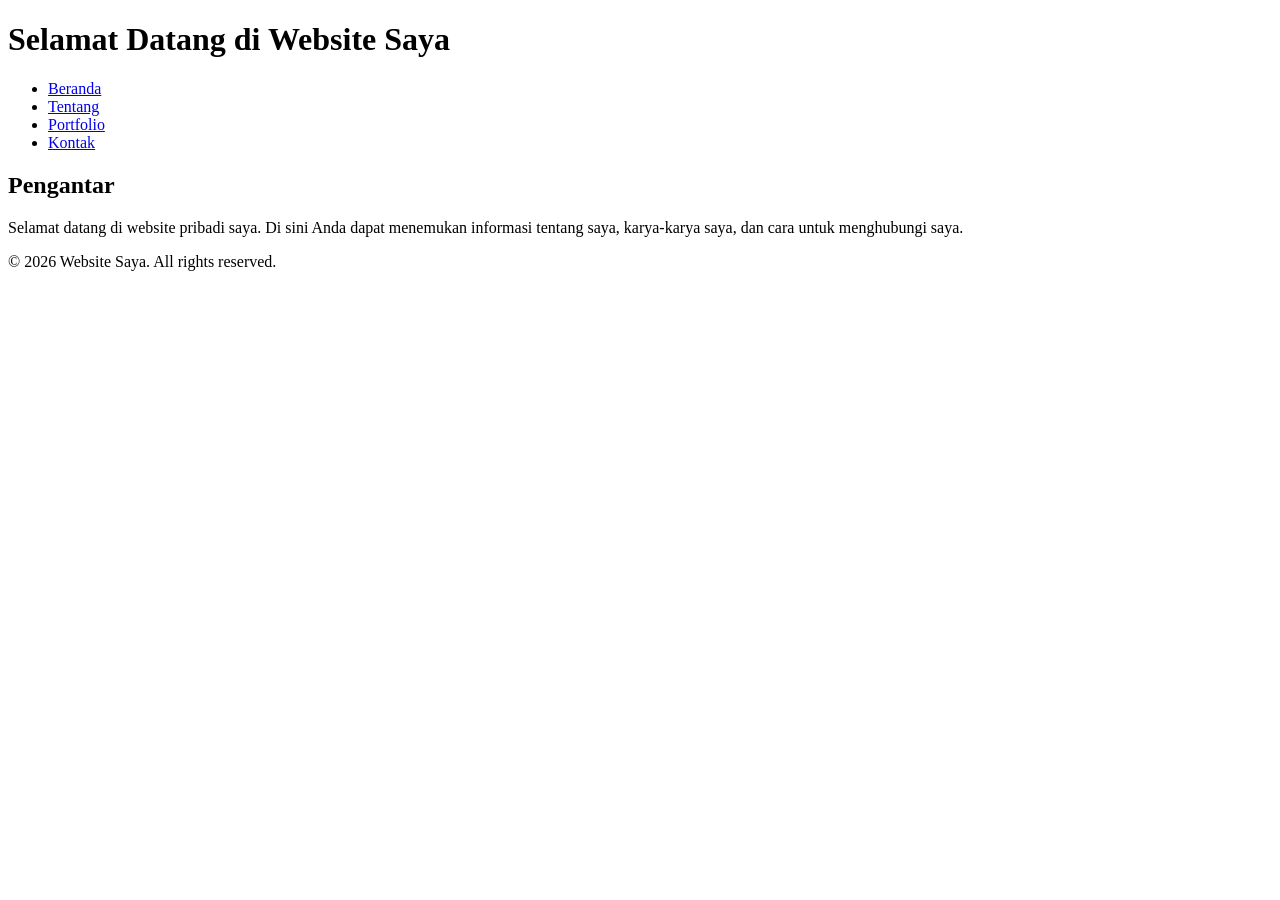
<file: index.html>
<!DOCTYPE html>
<html lang="id">
<head>
    <meta charset="UTF-8">
    <meta name="viewport" content="width=device-width, initial-scale=1.0">
    <title>Website Raya</title>
    </head>
<body>
    <header>
    <h1>Selamat Datang di Website Saya</h1>
    <nav>
        <ul>
            <li><a href="index.html">Beranda</a></li>
            <li><a href="about.html">Tentang</a></li>
            <li><a href="portfolio.html">Portfolio</a></li>
            <li><a href="contact.html">Kontak</a></li>
        </ul>
    </nav>
</header>
<main>
    <section>
        <h2>Pengantar</h2>
        <p>Selamat datang di website pribadi saya. Di sini Anda dapat menemukan informasi tentang saya, karya-karya saya, dan cara untuk menghubungi saya.</p>
    </section>
</main>
<footer>
    <p>&copy; 2026 Website Saya. All rights reserved.</p>
</footer>
</body>
</html>
</file>
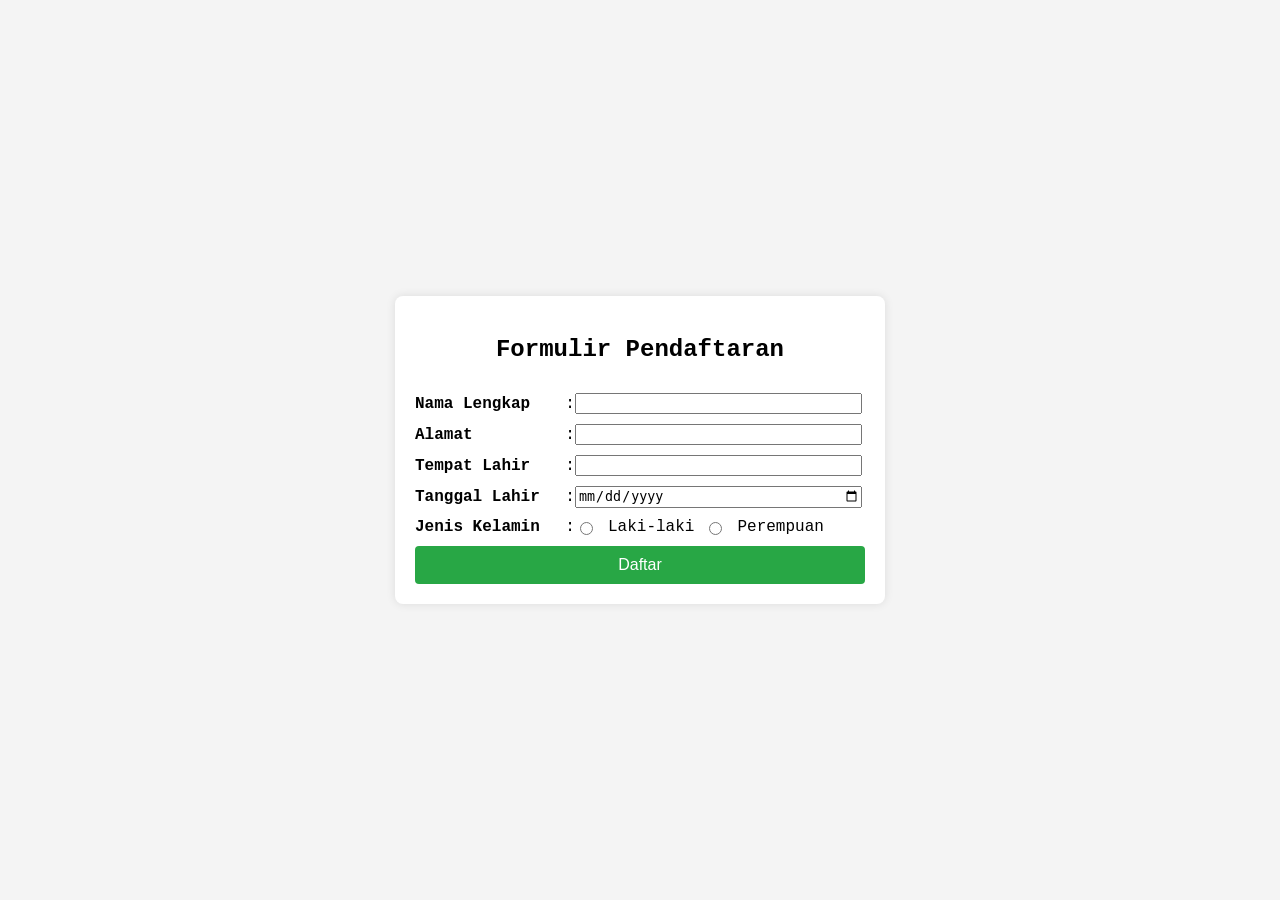
<file: modul3/index.html>
<!DOCTYPE html>
<html lang="id">
<head>
    <meta charset="UTF-8">
    <meta name="viewport" content="width=device-width, initial-scale=1.0">
    <title>Validasi Password</title>
    <link rel="stylesheet" type="text/css" href="style.css">
    <script src="script.js" defer></script>
</head>
<body>
    <form id="registrationForm" onsubmit="return validasiNama()">
        <h2>Formulir Pendaftaran</h2>

        <div class="form-group">
            <label for="nama">Nama Lengkap</label>
            <span class="separator">:</span>
            <input type="text" id="nama" name="nama" required>
        </div>

        <div class="form-group">
            <label for="alamat">Alamat</label>
            <span class="separator">:</span>
            <input type="text" id="alamat" name="alamat" required>
        </div>

        <div class="form-group">
            <label for="tptLahir">Tempat Lahir</label>
            <span class="separator">:</span>
            <input type="text" id="tptLahir" name="tptLahir" required>
        </div>

        <div class="form-group">
            <label for="tglLahir">Tanggal Lahir</label>
            <span class="separator">:</span>
            <input type="date" id="tglLahir" name="tglLahir" required>
        </div>

        <div class="form-group">
            <label>Jenis Kelamin</label>
            <span class="separator">:</span>
            <div class="radio-group">
                <input type="radio" name="jk" value="laki-laki" required> Laki-laki
                <input type="radio" name="jk" value="perempuan" required> Perempuan
            </div>
        </div>

        <input type="submit" value="Daftar">
    </form>
    <script>
    function validasiNama() {
    let inputNama = document.getElementById("nama").value;
    let pola = /^[a-zA-Z\s]+$/; // Hanya huruf dan spasi

    if(!pola.test(inputNama)) {
        alert("Nama hanya boleh mengandung huruf dan spasi.");
        return false;
    }
    alert("Nama valid!");
    return true;
}
    </script>
</body>
</html>
</file>
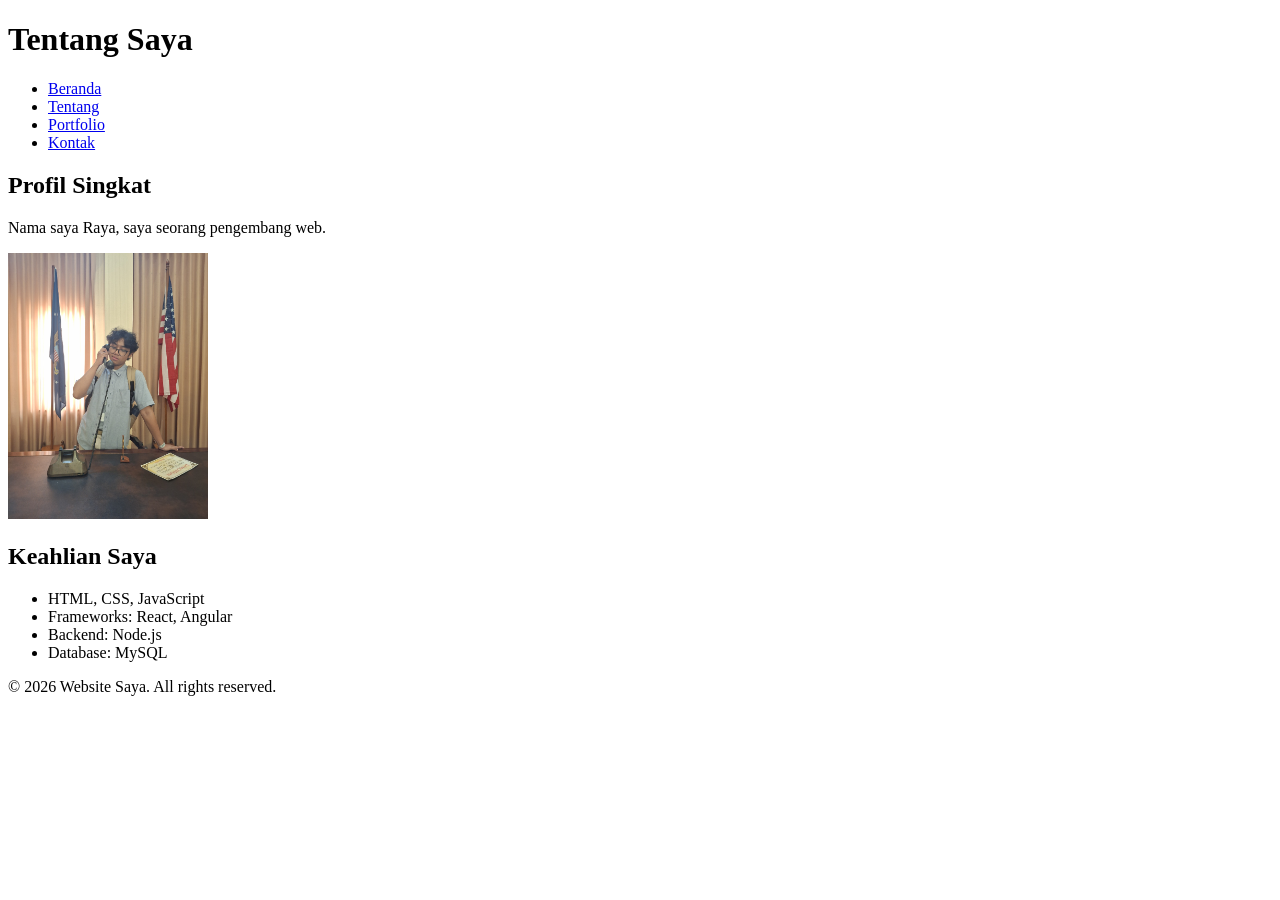
<file: about.html>
<!DOCTYPE html>
<html lang=""id">
<head>
    <meta charset="UTF-8">
    <meta name="viewport" content="width=device-width, initial-scale=1.0">
    <title>Website Raya - Tentang Saya</title>
</head>
<body>
    <header>
        <h1>Tentang Saya</h1>
        <nav>
            <ul>
                <li><a href="index.html">Beranda</a></li>
                <li><a href="about.html">Tentang</a></li>
                <li><a href="portfolio.html">Portfolio</a></li>
                <li><a href="contact.html">Kontak</a></li>
            </ul>
        </nav>
    </header>
    <main>
        <section>
            <h2>Profil Singkat</h2>
            <p>Nama saya Raya, saya seorang pengembang web.</p>
            <img src="assets/images/Raya.jpg" alt="Foto Profil Raya" width="200">
        </section>
        <section>
            <h2>Keahlian Saya</h2>
            <ul>
                <li>HTML, CSS, JavaScript</li>
                <li>Frameworks: React, Angular</li>
                <li>Backend: Node.js</li>
                <li>Database: MySQL</li>
            </ul>
        </section>
    </main>
    <footer>
        <p>&copy; 2026 Website Saya. All rights reserved.</p>
    </footer>
</body>
    
</html>
</file>
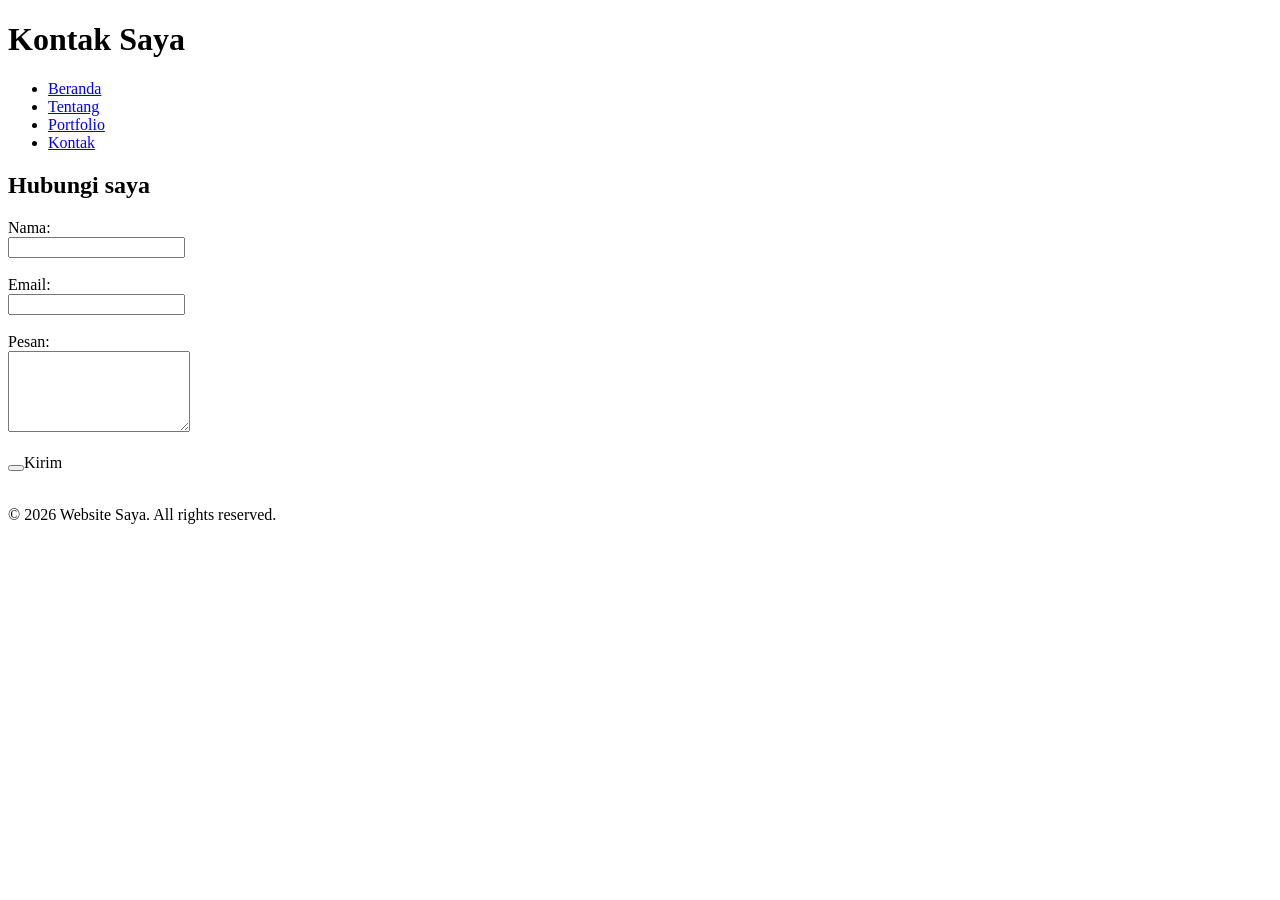
<file: contact.html>
<!DOCTYPE html>
<html lang="id">
    <head>
        <meta charset="UTF-8">
        <meta name="viewport" content="width=device-width, initial-scale=1.0">
        <title>Kontak saya</title>
        </head>
        <body>
            <header>
                <h1>Kontak Saya</h1>
                <nav>
                    <ul>
                        <li><a href="index.html">Beranda</a></li>
                        <li><a href="about.html">Tentang</a></li>
                        <li><a href="portfolio.html">Portfolio</a></li>
                        <li><a href="contact.html">Kontak</a></li>
                    </ul>
                </nav>
            </header>
            <main>
                <section>
                    <h2>Hubungi saya</h2>
                    <form action="#" method="post">
                        <label for="name">Nama:</label><br>
                        <input type="text" id="name" name="name" required><br><br>
                        
                        <label for="email">Email:</label><br>
                        <input type="email" id="email" name="email" required><br><br>
                        
                        <label for="message">Pesan:</label><br>
                        <textarea id="message" name="message" rows="5" required></textarea><br><br>
                        
                        <button type="submit" ></button>Kirim</button><br><br>
                    </form>
                    </section> 
            </main>
            <footer>
                <p>&copy; 2026 Website Saya. All rights reserved.</p>
            </footer>
        </body>  
</html>
</file>
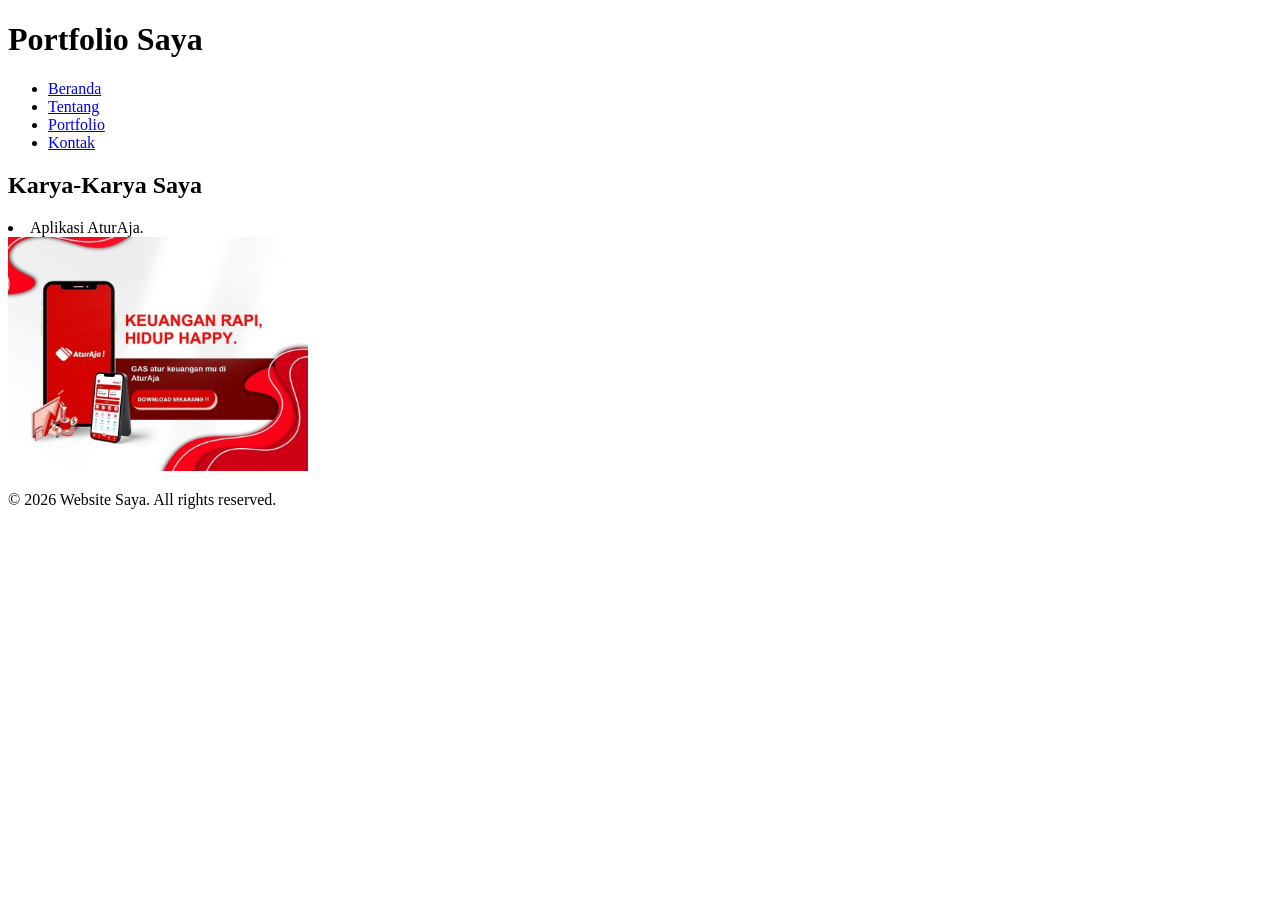
<file: portfolio.html>
<!DOCTYPE html>
<html lang="id">
<head>
    <meta charset="UTF-8">
    <meta name="viewport" content="width=device-width, initial-scale=1.0">
    <title>Website Raya - Portfolio</title>
</head>
<body>
    <header>
        <h1>Portfolio Saya</h1>
        <nav>
            <ul>
                <li><a href="index.html">Beranda</a></li>
                <li><a href="about.html">Tentang</a></li>
                <li><a href="portfolio.html">Portfolio</a></li>
                <li><a href="contact.html">Kontak</a></li>
            </ul>
        </nav>
    </header>
    <main>
        <section>
            <h2>Karya-Karya Saya</h2>
            <article>
                <li>Aplikasi AturAja.</li>
                <img src="assets/images/portfolio2.jpg" alt="Screenshot Aplikasi AturAja" width="300">
            </article>
    
        </section>
    </main>
    <footer>
        <p>&copy; 2026 Website Saya. All rights reserved.</p>
    </footer>
</file>
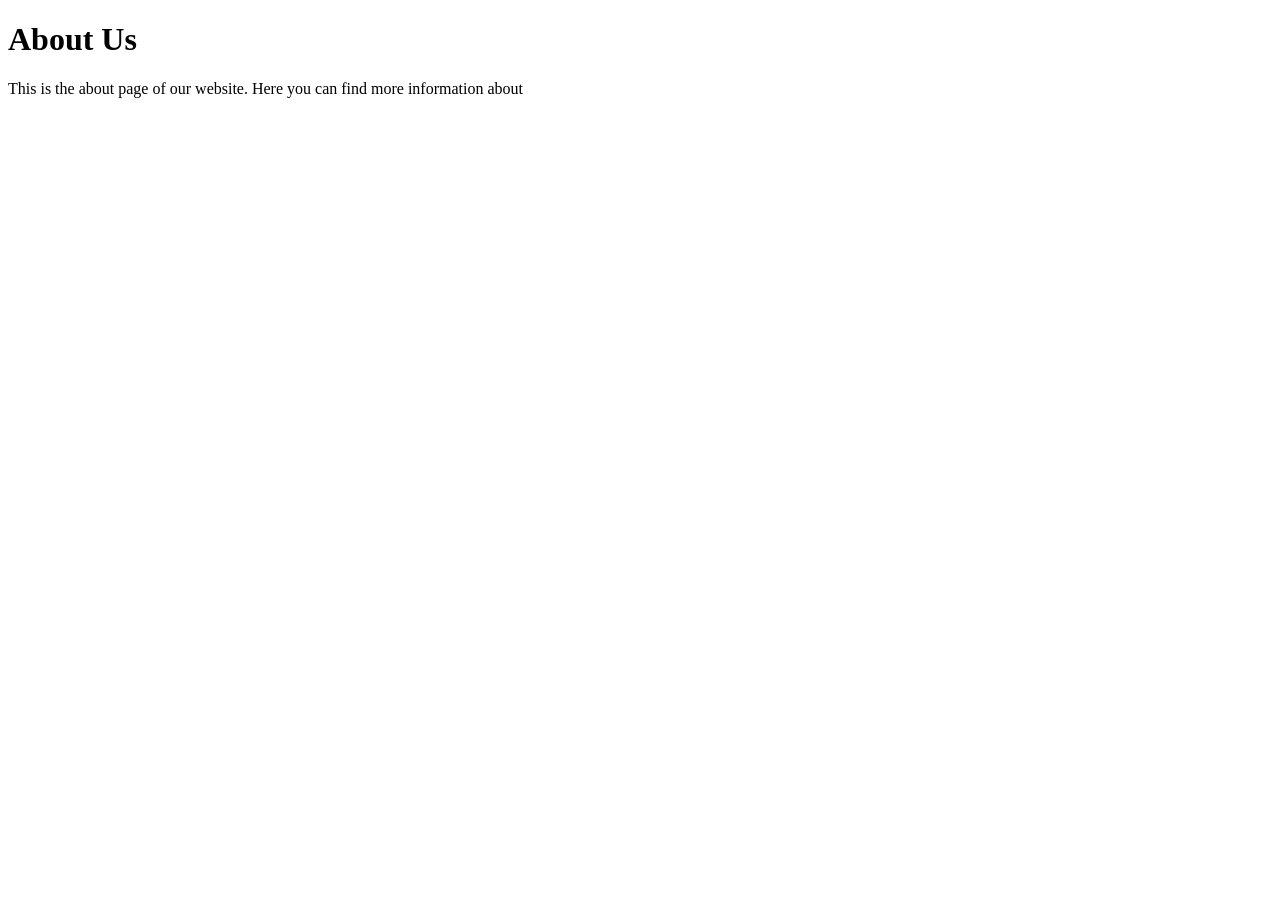
<file: form/about.html>
<!DOCTYPE html>
<html lang="en">
<head>
    <meta charset="UTF-8">
    <meta name="viewport" content="width=device-width, initial-scale=1.0">
    <title>Document</title>
</head>
<body>
    <h1>About Us</h1>
    <p>This is the about page of our website. Here you can find more information about</p>
</body>
</html>
</file>
<file: modul3/style.css>
body {
    font-family: 'Courier New', Courier, monospace;
    background-color: #f4f4f4;
    display: flex;
    justify-content: center;
    align-items: center;
    height: 100vh;
    margin: 0;
}

form {
    background: white;
    padding: 20px;
    border-radius: 8px;
    box-shadow: 0 0 10px rgba(0, 0, 0, 0.1);
    width: 450px;
    display: grid;
    gap: 10px;
}

h2 {
    text-align: center;
}

.form-group {
    display: grid;
    grid-template-columns: 150px 10px auto;
    align-items: center;
}

label {
    font-weight: bold;
}

.separator {
    text-align: center;
}

input[type="text"] {
    margin-right: 3px;
}

input[type="date"] {
    margin-right: 3px;
}

.radio-group {
    display: flex;
    gap: 10px;
}

input[type="radio"] {
    margin-right: 5px;
}

input[type="submit"] {
    width: 100%;
    background: #28a745;
    color: white;
    border: none;
    padding: 10px;
    border-radius: 4px;
    cursor: pointer;
    font-size: 16px;
}

input[type="submit"]:hover {
    background: #218838;
}
</file>
